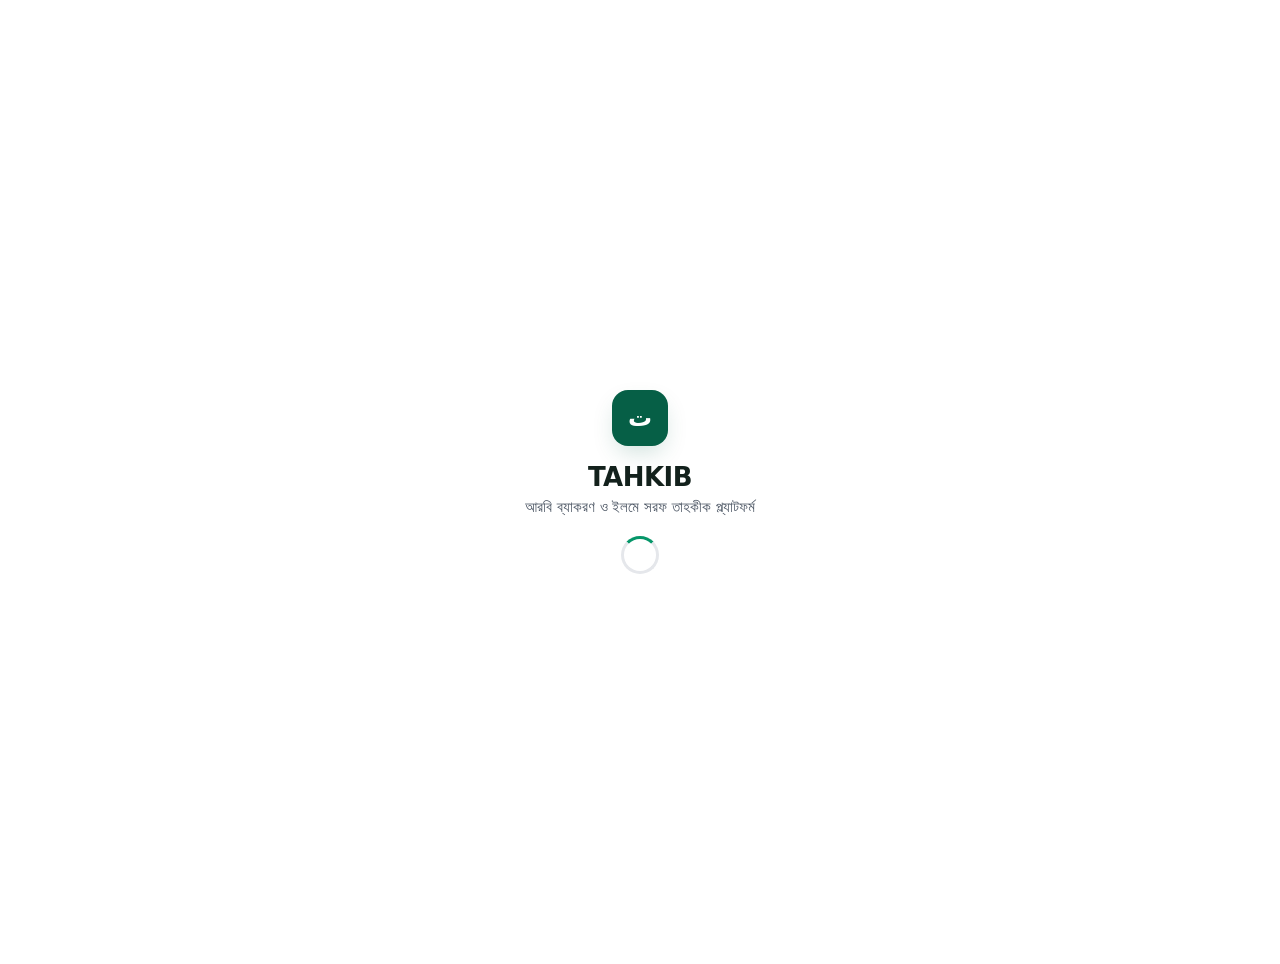
<file: index.html>
<!doctype html>
<html lang="bn">
  <head>
    <meta charset="UTF-8" />
    <meta name="viewport" content="width=device-width, initial-scale=1.0, maximum-scale=1.0, user-scalable=no, viewport-fit=cover" />
    <title>TAHKIB</title>
    <meta name="google-site-verification" content="google766c0f07344b6d74" />
    <meta name="description" content="TAHKIB — আরবি ব্যাকরণ, ইলমে সরফ তাহকীক এবং ইলমে নাহু তারকীবের আধুনিক বিশ্লেষণ প্ল্যাটফর্ম।" />
    <meta name="keywords" content="TAHKIB, আরবি ব্যাকরণ, ইলমে সরফ, সরফ তাহকীক, ইলমে নাহু, Arabic morphology, Arabic grammar, Sarf analyzer, Tahqeeq, মাদরাসা শিক্ষা" />
    <meta name="author" content="TAHKIB" />
    <meta property="og:type" content="website" />
    <meta property="og:title" content="TAHKIB" />
    <meta property="og:description" content="TAHKIB — আরবি ব্যাকরণ, ইলমে সরফ তাহকীক এবং ইলমে নাহু তারকীবের আধুনিক বিশ্লেষণ প্ল্যাটফর্ম।" />
    <meta property="og:site_name" content="TAHKIB" />
    <meta name="twitter:card" content="summary_large_image" />
    <meta name="twitter:title" content="TAHKIB" />
    <meta name="twitter:description" content="TAHKIB — আরবি ব্যাকরণ, ইলমে সরফ তাহকীক এবং ইলমে নাহু তারকীবের আধুনিক বিশ্লেষণ প্ল্যাটফর্ম।" />
    <script type="application/ld+json">
    {
      "@context": "https://schema.org",
      "@type": "WebApplication",
      "name": "TAHKIB",
      "applicationCategory": "EducationalApplication",
      "operatingSystem": "All",
      "description": "TAHKIB — আরবি ব্যাকরণ, ইলমে সরফ তাহকীক এবং ইলমে নাহু তারকীবের আধুনিক বিশ্লেষণ প্ল্যাটফর্ম।",
      "inLanguage": ["bn", "ar"],
      "offers": {
        "@type": "Offer",
        "price": "0",
        "priceCurrency": "BDT"
      }
    }
    </script>
    <link rel="preconnect" href="https://fonts.googleapis.com" />
    <link rel="preconnect" href="https://fonts.gstatic.com" crossorigin />
    <link href="https://fonts.googleapis.com/css2?family=Amiri:wght@400;700&family=Cinzel:wght@600;700;800&family=Newsreader:ital,opsz,wght@0,6..72,400..700;1,6..72,400..700&family=Noto+Sans+Bengali:wght@400;500;600;700&family=Noto+Serif+Bengali:wght@500;600;700&family=Plus+Jakarta+Sans:wght@400;500;600;700;800&display=swap" rel="stylesheet" />
    <link href="https://fonts.googleapis.com/css2?family=Material+Symbols+Outlined:wght,FILL@100..700,0..1&display=swap" rel="stylesheet" />
  </head>
  <body class="bg-[#f8faf9] text-[#13211c] antialiased selection:bg-[#bbf7d0] selection:text-[#064e3b]">
    <noscript>
      <div style="font-family: sans-serif; padding: 24px; max-width: 600px; margin: 40px auto; text-align: center; border: 1px solid #d1fae5; border-radius: 12px; background: #f0fdf4;">
        <h1 style="color: #065f46; font-size: 24px; margin-bottom: 8px;">TAHKIB</h1>
        <p style="color: #047857; font-size: 16px;">TAHKIB — আরবি ব্যাকরণ, ইলমে সরফ তাহকীক এবং ইলমে নাহু তারকীবের আধুনিক বিশ্লেষণ প্ল্যাটফর্ম।</p>
        <p style="color: #374151; font-size: 14px; margin-top: 12px;">Full Arabic morphology (Sarf) analyzer providing Seegah, Bahas, Baab, Root letters, Type, Meaning & Grammatical insights.</p>
      </div>
    </noscript>
    <div id="root">
      <div id="app-skeleton" style="min-height: 100vh; display: flex; flex-direction: column; align-items: center; justify-content: center; font-family: system-ui, sans-serif; color: #13211c; padding: 24px; text-align: center;">
        <div style="width: 56px; height: 56px; border-radius: 16px; background: #065f46; color: #ffffff; display: flex; align-items: center; justify-content: center; font-size: 24px; font-weight: bold; margin-bottom: 16px; box-shadow: 0 10px 25px -5px rgba(6,95,70,0.2);">ت</div>
        <h1 style="font-size: 26px; font-weight: 800; letter-spacing: -0.5px; margin: 0 0 6px 0;">TAHKIB</h1>
        <p style="font-size: 15px; color: #4b5563; margin: 0 0 20px 0; max-width: 420px;">আরবি ব্যাকরণ ও ইলমে সরফ তাহকীক প্ল্যাটফর্ম</p>
        <div style="width: 32px; height: 32px; border: 3px solid #e5e7eb; border-top-color: #059669; border-radius: 50%; animation: spin 1s linear infinite;"></div>
        <style>@keyframes spin { 0% { transform: rotate(0deg); } 100% { transform: rotate(360deg); } }</style>
      </div>
    </div>
    <script type="module" src="/src/main.tsx"></script>
  </body>
</html>
</file>
